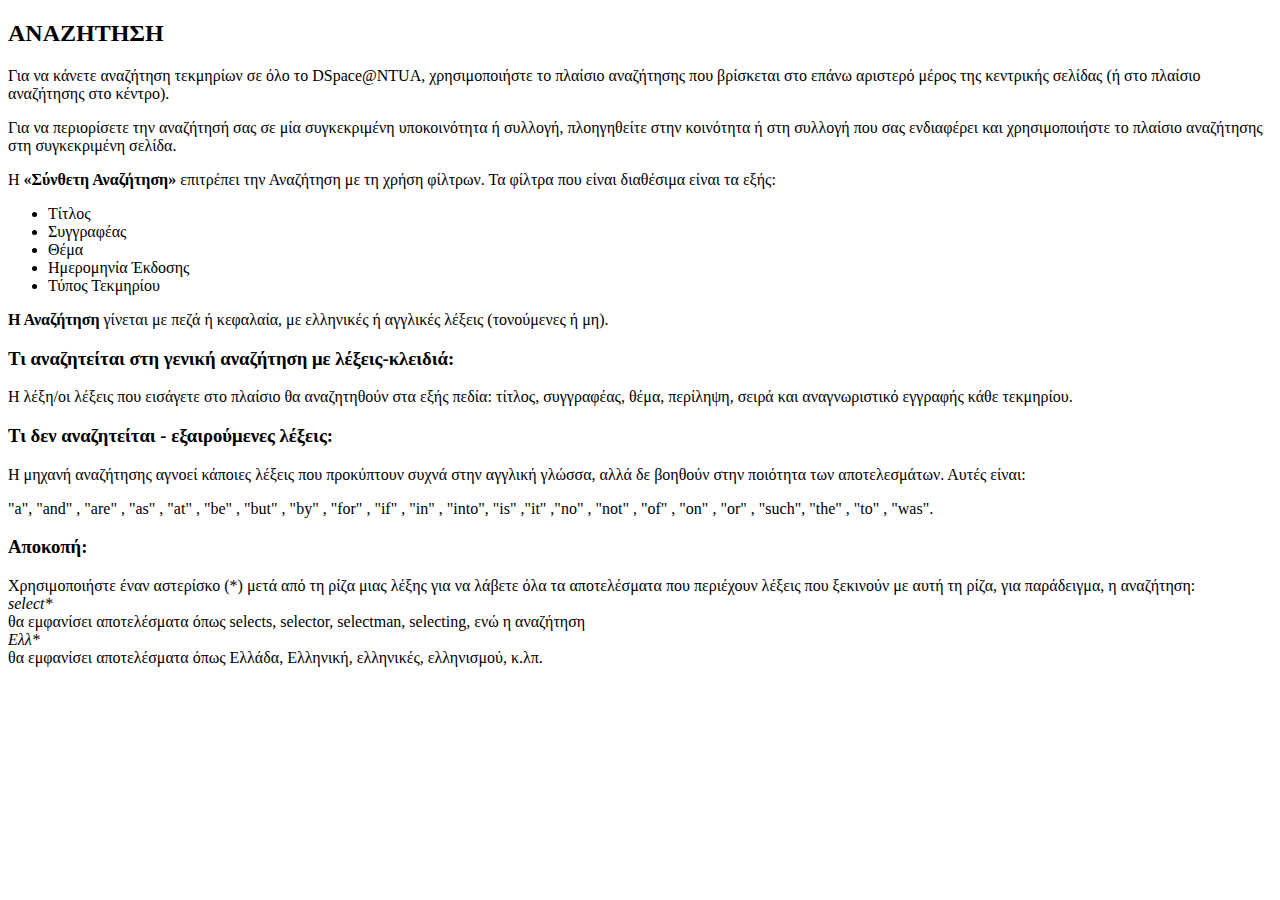
<file: dspace/modules/heal-xmlui/src/main/webapp/static/help/help-search-filter-el.html>
﻿<!DOCTYPE html>
<html xmlns="http://www.w3.org/1999/xhtml">
<head>
    <title>ΑΝΑΖΗΤΗΣΗ</title>
</head>
<body>
    <h2>ΑΝΑΖΗΤΗΣΗ</h2>
    <p>
        Για να κάνετε αναζήτηση τεκμηρίων σε όλο το DSpace@NTUA, χρησιμοποιήστε το πλαίσιο αναζήτησης που βρίσκεται στο επάνω αριστερό μέρος της κεντρικής σελίδας (ή στο πλαίσιο αναζήτησης στο κέντρο).
    </p>
    <p>
        Για να περιορίσετε την αναζήτησή σας σε μία συγκεκριμένη υποκοινότητα ή συλλογή, πλοηγηθείτε στην κοινότητα ή στη συλλογή που σας ενδιαφέρει και χρησιμοποιήστε το πλαίσιο αναζήτησης στη συγκεκριμένη σελίδα.
    </p>
    <p>
        Η <b>«Σύνθετη Αναζήτηση»</b> επιτρέπει την Αναζήτηση με τη χρήση φίλτρων. Τα φίλτρα που είναι διαθέσιμα είναι τα εξής:
        <ul>
            <li>Τίτλος</li>
            <li>Συγγραφέας</li>
            <li>Θέμα</li>
            <li>Ημερομηνία Έκδοσης</li>
            <li>Τύπος Τεκμηρίου</li>
        </ul>
    </p>
    <p>
        <b>Η Αναζήτηση</b> γίνεται με πεζά ή κεφαλαία, με ελληνικές ή  αγγλικές λέξεις (τονούμενες ή μη).
    </p>

    <h3>
        Τι αναζητείται στη γενική αναζήτηση με λέξεις-κλειδιά:
    </h3>
    <p>
        Η λέξη/οι λέξεις που εισάγετε στο πλαίσιο θα αναζητηθούν στα εξής πεδία: τίτλος, συγγραφέας, θέμα, περίληψη, σειρά και αναγνωριστικό εγγραφής κάθε τεκμηρίου.
    </p>
    <h3>
        Τι δεν αναζητείται - εξαιρούμενες λέξεις:
    </h3>
    <p>
        Η μηχανή αναζήτησης αγνοεί κάποιες λέξεις που προκύπτουν συχνά στην αγγλική γλώσσα, αλλά δε βοηθούν στην ποιότητα των αποτελεσμάτων. Αυτές είναι:
    </p>
    <p>
        "a", "and" , "are" , "as" , "at" , "be" , "but" , "by" , "for" , "if" , "in" , "into",
        "is" ,"it" ,"no" , "not" , "of" , "on" , "or" , "such", "the" , "to" , "was".
    </p>

    <h3>
        Αποκοπή:
    </h3>
    <p>
        Χρησιμοποιήστε έναν αστερίσκο (*) μετά από τη ρίζα μιας λέξης για να λάβετε όλα τα αποτελέσματα που περιέχουν λέξεις που ξεκινούν με αυτή τη ρίζα, για παράδειγμα, η αναζήτηση:
        <br />
        <em>select*</em>
        <br />
        θα εμφανίσει αποτελέσματα όπως selects, selector, selectman, selecting, ενώ η αναζήτηση
        <br />
        <em>Ελλ*</em>
        <br />
        θα εμφανίσει αποτελέσματα όπως Ελλάδα, Ελληνική, ελληνικές, ελληνισμού, κ.λπ.
    </p>
</body>
</html>
</file>
